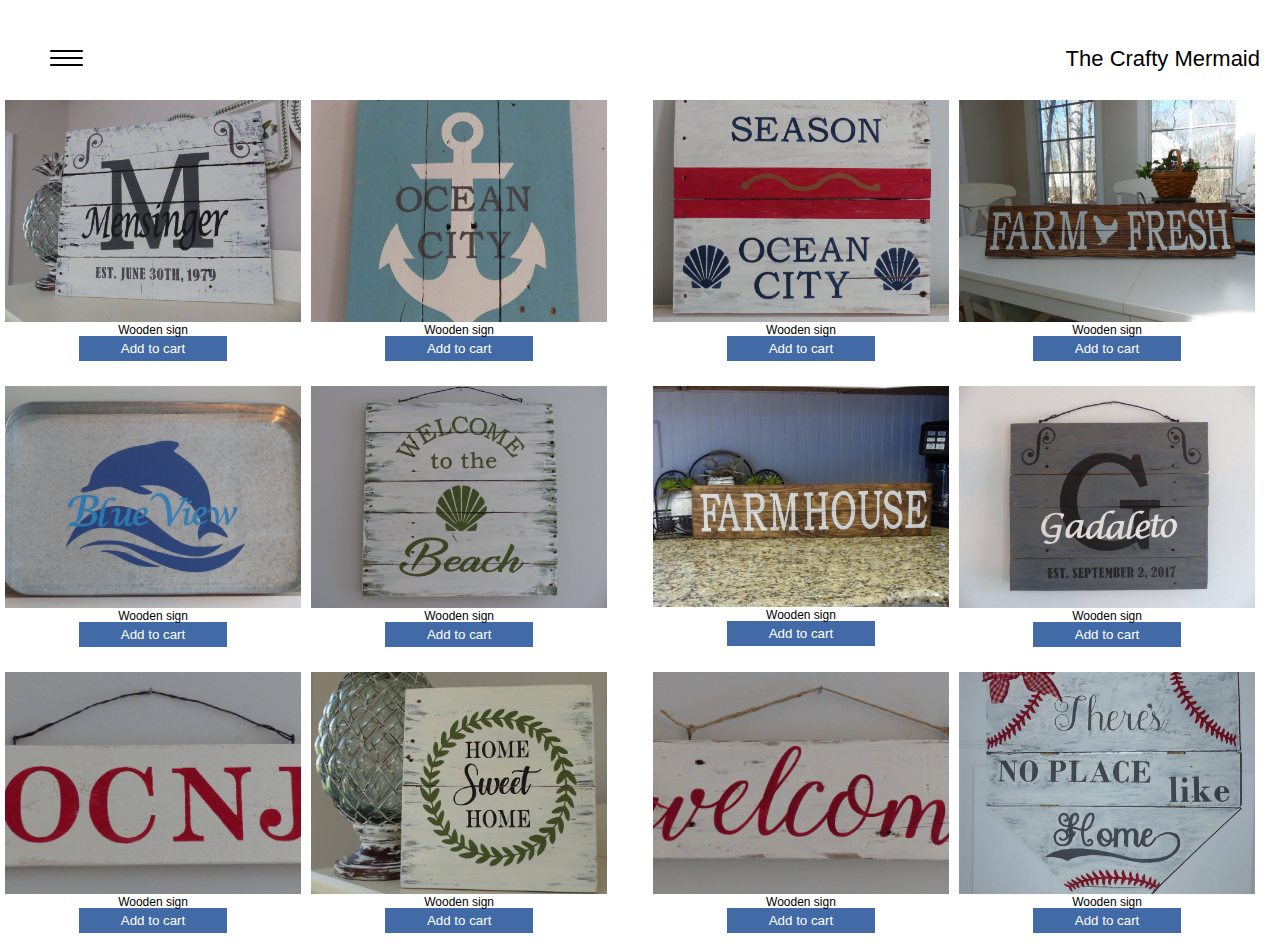
<file: products.html>
<!DOCTYPE html>
<html>
  <head>
    <meta charset="utf-8">
    <title>Products</title>
    <link rel="stylesheet" href="css/reset.css">
    <link rel="stylesheet" href="css/main.css">
    <!--<script src="http://code.jquery.com/jquery-3.3.1.js" integrity="sha256-2Kok7MbOyxpgUVvAk/HJ2jigOSYS2auK4Pfzbm7uH60=" crossorigin="anonymous"></script> -->
    <script src="js/main.js" charset="utf-8"></script>
  </head>
  <body>
    <div id="crafty-title">
      The Crafty Mermaid
    </div>
    <div id="menuToggle">

        <input type="checkbox" />

        <span></span>
        <span></span>
        <span></span>

        <ul id="menu">
          <a href="index.html"><li>Home</li></a>
          <a href="products.html"><li>Products</li></a>
          <a href="about.html"><li>About</li></a>
        </ul>
    </div>

    <div class="row one">
      <div class="col one"><img src="img/mensinger.jpg">Wooden sign
        <button id="btn1" class="cart">Add to cart</button>
      </div>

      <div class="col two"><img src="img/anchor.jpg">Wooden sign
        <button id="btn2" class="cart">Add to cart</button>
      </div>
    </div>

    <div class="row two">
      <div class="col one"><img src="img/beachTag.jpg">Wooden sign
        <button id="btn3" class="cart">Add to cart</button>
      </div>
      <div class="col two"><img src="img/farmFresh.jpg">Wooden sign
        <button id="btn4" class="cart">Add to cart</button>
      </div>

    </div><div class="row three">
      <div class="col one"><img src="img/dolphin.jpg">Wooden sign
        <button id="btn5" class="cart">Add to cart</button>
      </div>
      <div class="col two"><img src="img/shell.jpg">Wooden sign
        <button id="btn6" class="cart">Add to cart</button>
      </div>

    </div><div class="row four">
      <div class="col one"><img src="img/farmHouse.jpg">Wooden sign
        <button id="btn7" class="cart">Add to cart</button>
      </div>
      <div class="col two"><img src="img/gad.jpg">Wooden sign
        <button id="btn8" class="cart">Add to cart</button>
      </div>

    </div><div class="row five">
      <div class="col one"><img src="img/ocnj.jpg">Wooden sign
        <button id="btn9" class="cart">Add to cart</button>
      </div>
      <div class="col two"><img src="img/homeSweet.jpg">Wooden sign
        <button id="btn10" class="cart">Add to cart</button>
      </div>

    </div><div class="row six">
      <div class="col one"><img src="img/welcome.jpg">Wooden sign
        <button id="btn11" class="cart">Add to cart</button>
      </div>
      <div class="col two"><img src="img/homePlate.jpg">Wooden sign
        <button id="btn12" class="cart">Add to cart</button>
      </div>
    </div>
  </body>
</html>
</file>
<file: css/main.css>
body
{
  margin: 0;
  padding: 0;

  background: white;
  color: black;
  font-family: Helvetica, Arial, sans-serif;
}

a
{
  text-decoration: none;
  color: black;

  transition: color 0.3s ease;
}


#menuToggle
{
  display: block;
  position: relative;
  top: 50px;
  left: 50px;

  z-index: 1;

}

#menuToggle input
{
  display: block;
  width: 40px;
  height: 32px;
  position: absolute;
  top: -7px;
  left: -5px;

  cursor: pointer;

  opacity: 0; /* hide this */
  z-index: 2; /* and place it over the hamburger */

}

/*
 * Hamburger below
 */
#menuToggle span
{
  display: block;
  width: 33px;
  height: 2px;
  margin-bottom: 5px;
  position: relative;

  background: black;
  border-radius: 3px;

  z-index: 1;

  transform-origin: 4px 0px;

  transition: transform 0.5s cubic-bezier(0.77,0.2,0.05,1.0),
              background 0.5s cubic-bezier(0.77,0.2,0.05,1.0),
              opacity 0.55s ease;
}

#menuToggle span:first-child
{
  transform-origin: 0% 0%;
}

#menuToggle span:nth-last-child(2)
{
  transform-origin: 0% 100%;
}

/*
 * This transforms all the slices of hamburger
 * into a crossmark.
 */
#menuToggle input:checked ~ span
{
  opacity: 1;
  transform: rotate(45deg) translate(-2px, -1px);
  background: black;
}

/*
 * This hides the middle hamburger line once clicked
 */
#menuToggle input:checked ~ span:nth-last-child(3)
{
  opacity: 0;
  transform: rotate(0deg) scale(0.2, 0.2);
}

/*
 * The last hamburger line goes the other direction
 */
#menuToggle input:checked ~ span:nth-last-child(2)
{
  transform: rotate(-45deg) translate(0, -1px);
}

/*
 * Make this absolute positioned
 * at the top left of the screen
 */
#menu
{
  position: absolute;
  width: 160px;
  margin: -100px 0 0 -50px;
  padding: 50px;
  padding-top: 125px;

  background: white;
  list-style-type: none;

  transform-origin: 0% 0%;
  transform: translate(-100%, 0);

  transition: transform 0.5s cubic-bezier(0.77,0.2,0.05,1.0);
}

#menu li
{
  padding: 10px 0;
  font-size: 19px;
}

/*
  slides in from the left
 */
#menuToggle input:checked ~ ul
{
  transform: none;
}

#crafty-title {
  float: right;
  margin: 48px 20px 0 0;
  font-size: 22px;
  padding-bottom: 20px;
}

#large-driveway img {
  max-width: 100%;
  height: auto;
  padding-top: 15px;
}

#crafty-show img {
  max-width: 100%;
  height: auto;
  padding-top: 30px;
}

footer {
  text-align: center;
  font-size: 14px;
  padding-top: 25px;
}

@media all and (min-width: 900px){
  #crafty-show {
    float: left;
    clear: left;
    width: 50%;
  }

  #large-driveway {
    float: right;
    clear: right;
    width: 50%;
    margin-top: 15px;

  }
  footer {
    clear: both;
  }
}

.row {
  padding: 5px 5px 0px 5px;
  width: 100%;
  min-height: 1px;
  float: left;
}

.col {
  min-height: 40px;
  border-radius: 8px;
  margin-left: 2.4%;
  margin-right: 2.4%;
  display: inline-block;
  float: left;
  font-size: 12px;
  text-align: center;
}

.col:first-child {
  margin-left: 0px;
  padding-right: 5px;
}

.col:last-child {
  margin-right: 0px;
  padding-left: 5px;
  padding-right: 5px;
}

.col {
  width: 100%;
  margin: 5px 0px 5px 0px;
}

.col.one {
  width: 47.6%;
  padding-bottom: 10px;
}

.col.two {
  width: 47.6%;
}

.col img {
  max-width: 100%;
  height: auto;
}


.cart {
	background: #416AA6;
	padding: 5px;
  margin:auto;
	color: #fff;
	width: 50%;
  text-align: center;
	border: 0px;
  display: block;
}

#mom-dad {
  float: right;
  margin-top: 200px;
}

.fly-in-text {
  list-style: none;
  position: absolute;
  left: 50%;
  top: 50%;
  transform: translateX(-50%) translateY(-50%);
  margin-top: -220px;
}

.fly-in-text li {
  display: inline-block;
  color: black;
  font-size: 2em;
  margin-right: 15px;
  opacity: 1;
  transition: all 2.5s ease;
}

fly-in-text li:last-child {
  margin-right: 0;
}

fly-in-text.hidden li {
  opacity: 0;
}

.fly-in-text.hidden li:nth-child(1) {transform: translateX(-200px) translateY(-200px);}
.fly-in-text.hidden li:nth-child(2) {transform: translateX(20px) translateY(100px);}
.fly-in-text.hidden li:nth-child(3) {transform: translateX(-150px) translateY(-80px);}
.fly-in-text.hidden li:nth-child(4) {transform: translateX(10px) translateY(-200px);}
.fly-in-text.hidden li:nth-child(5) {transform: translateX(-300px) translateY(200px);}
.fly-in-text.hidden li:nth-child(6) {transform: translateX(20px) translateY(-20px);}
.fly-in-text.hidden li:nth-child(7) {transform: translateX(30px) translateY(200px);}

#mom-dad img {
  max-width: 100%;
  height: auto;
  margin-top: -80px;
}

#lorem {
  clear: both;
  text-align: center;
  padding-top: 10px;
}

@media all and (min-width: 900px) {
  .row.one {
    width: 48.6%;
    float: left;
    clear: right;
  }
  .row.two {
    width: 48.6%;
    float: right;
  }

  .row.three {
    width: 48.6%;
    float:left;
  }

  .row.four {
    width: 48.6%;
    float: right;
  }

  .row.five {
    width: 48.6%;
    float:left;
    clear: left;
  }

  .row.six {
    width: 48.6%;
    float: right;
  }

  .col img {
    max-width: 100%;
    height: auto;
  }

  #mom-dad {
    padding-top: 25px;
  }

}
</file>
